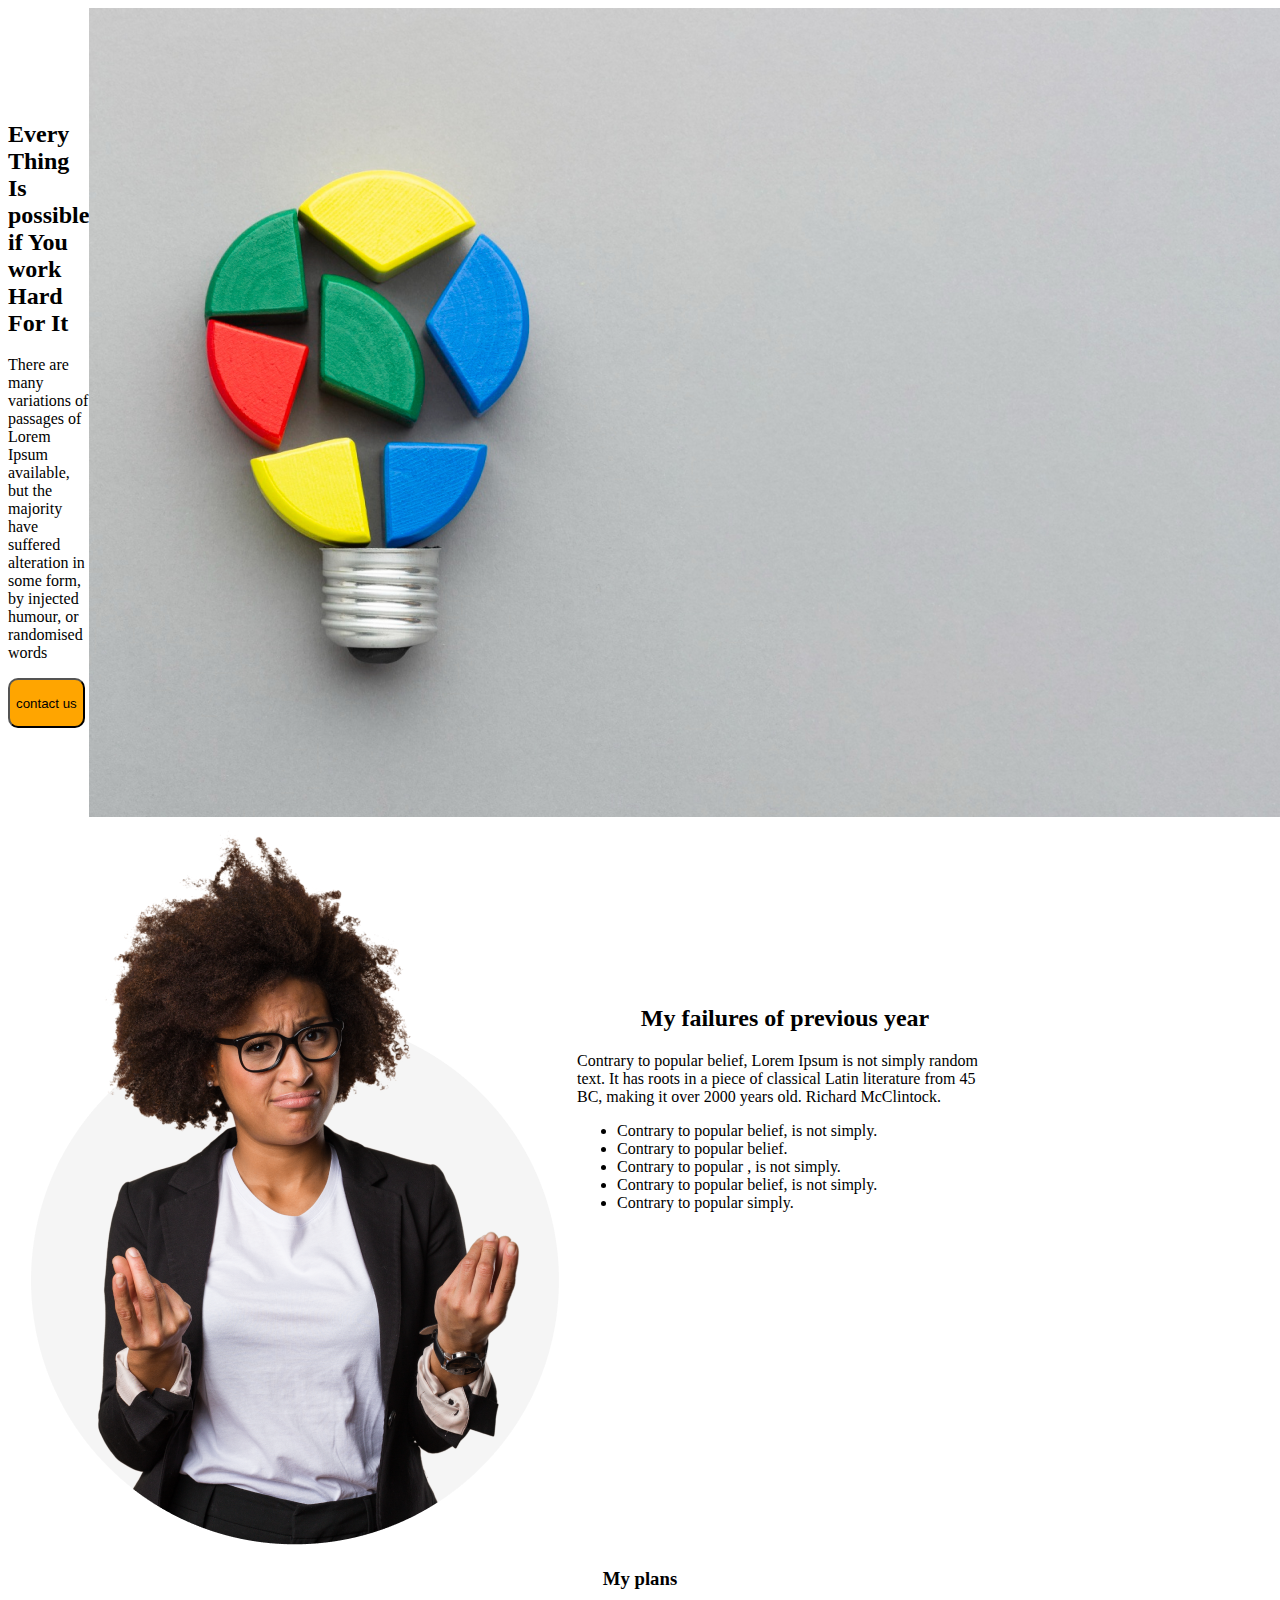
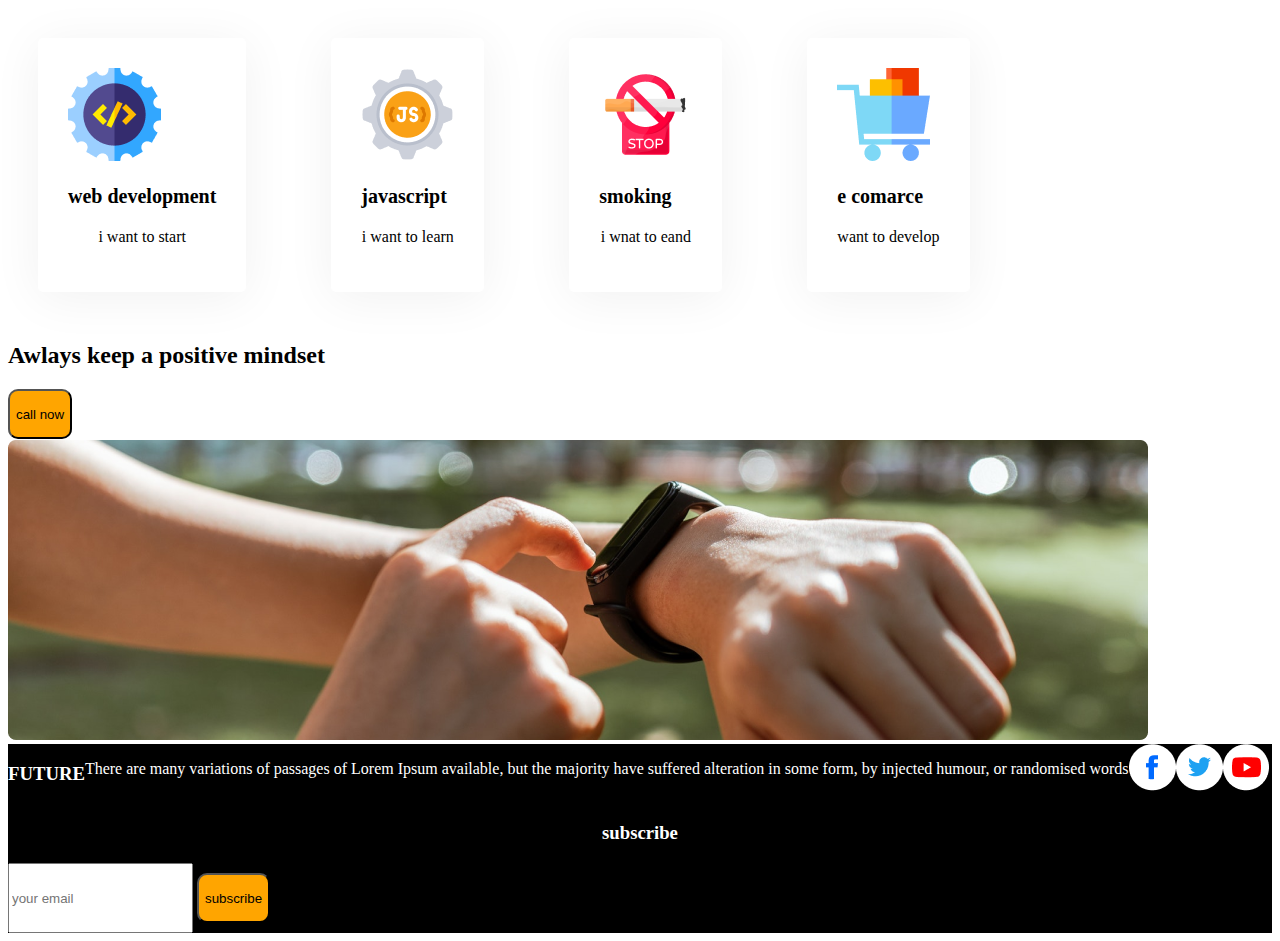
<file: first assaignment/index.html>
<!DOCTYPE html>
<html lang="en">
<head>
    <meta charset="UTF-8">
    <meta http-equiv="X-UA-Compatible" content="IE=edge">
    <meta name="viewport" content="width=device-width, initial-scale=1.0">
    <title>New year Assaignment</title>
    <link rel="stylesheet" href="CSS work.css">

</head>
<body>
    <header>
        <div class="header-part">
            
            <div class="style"><h2 class="header-title"> Every Thing Is possible if You work Hard For It</h2>
    
                <p class="description">There are many variations of passages of Lorem Ipsum available, but the majority have suffered alteration in some form, by injected humour, or randomised words</p>
            <button class="primary-btn">contact us</button></div>
            
            <div class="image"> <img src="../images/banner/banner2.png" alt="banner 2">
            
              
            
            </div>
           

           
        </div>
        
    </header>
    <main>
        <section>
            <div class="two">
                <div class="two-color">
                    <img src="../images/person.png" alt="">
                </div>

                
                <div class="i">
                    <h2 class="section-title">My failures of previous year</h2>
                       <p>Contrary to popular belief, Lorem Ipsum is not simply random text. It has roots in a piece of classical Latin literature from 45 BC, making it over 2000 years old. Richard McClintock.</p>
                        <ul>
                            <li>Contrary to popular belief, is not simply.</li>
                            <li>Contrary to popular belief.</li>
                            <li>Contrary to popular , is not simply.</li>
                            <li>Contrary to popular belief, is not simply.</li>
                            <li>Contrary to popular simply.</li>
                        </ul>
                </div>
               

            </div>
        </section>
    </main>

    <section class="plans">
        <h3 class="section-title"> My plans</h3>

<div class="skills-container">
<div class="skill">
    <img src="../images/icons/web.png" alt=" java script">
    <p class="skill-title">web development</p>
    <p class="skill-description">
        i want to start </p>
</div>
<div class="skill">
    <img src="../images/icons/js.png" alt="react">
    <p class="skill-title">javascript</p>
    <p class="skill-description">i want to learn
    </p>
</div>
<div class="skill">
    <img src="../images/icons/smoke.png" alt=" node js">
    <p class="skill-title">smoking</p>
    <p class="skill-description">
        i wnat to eand
    </p>
</div>
<div class="skill">
    <img src="../images/icons/ecom.png" alt=" mongo bd">
    <p class="skill-title">e comarce</p>
    <p class="skill-description">
        want to develop
    </p>
</div>
</div>


    </section>
    <section>
        <div class="t"><div> <h2>Awlays keep a positive mindset</h2> </div>
        <button class="primary-btn">call now</button>
        <div class="therr"><img src="../images/watch.png" alt="watch" >
        </div>
       </div>
        
    </section>
    <!-- last section -->
    <footer class="black">
    <section class="future">
        <div class="g">
            <h3 class="section-title">FUTURE</h3>
            <p>There are many variations of passages of Lorem Ipsum available, but the majority have suffered alteration in some form, by injected humour, or randomised words</p>
            <a href="https://www.facebook.com/">
                <img src="../images/icons/fb.png" alt="Facrbook.com">
            </a>
            <a href="https://twitter.com/">
                <img src="../images/icons/twitter.png" alt="twiter">
            </a>
            <a href="https://www.youtube.com/">
                <img src="../images/icons/youtube.png" alt="u tube">
            </a>
            
    
        </div>
        <div>
    <h3 class="section-title">subscribe</h3>
    <form action="">
        
        <input type="email" name="" id="" placeholder="your email">
        <button class="primary-btn">subscribe</button>
    </form>
        </div>
    </section>
        
    </footer>
        
       
            
</body>
</html>
</file>
<file: first assaignment/CSS work.css>
.primary-btn{
    background-color: orange;
    /* width: px; */
    height: 50px;
    text-align: center;
    border-radius: 10px;

}
.header-part{
    display: flex;
    align-items: center;
    
}
.two-color{
    /* background: #F15B22; */
    /* border-radius: 50%; */
}
.two{
    display: flex;
    align-items: center;
}
.i{
    width: 416px;
height: 400px;
left: 862px;
top: 1178px;

}
.section-title{
    font-weight: 800;
    text-align: center;
}
.skills-container{
    display: flex;
    gap: 25px;
}
.skill-title{
    font-weight: 800;
    font-size: 20px;
    margin-top: 20px;
}
.skill-description{
    /* background:wheat; */
    text-align: center;
    
}
.skill{
    box-shadow: 0px 6px 50px rgba(0, 0, 0, 0.06);
border-radius: 5px;
background: #FFFFFF;
padding: 30px;
margin: 30px;
}
.sectio-title{
    margin-top: 130px;
    margin-bottom: 70px;
    text-align: center;
    color: #FFF8F3;
    /* background-color:white; */
}
.plans{
    align-items: center;
    /* max-width: 400px; */
}
/* this part */
.contract{
    display: flex;
    gap: 100px;
    background-color: white;
    background: #FFF8F3;
    padding: 130px 200px;
}
.contract .section-title{
    text-align: left;
}
.contract input ,textarea{
    margin-bottom: 24px;
    border: 0;
    width: 100%;
    padding: 18px 25px;
}
input{
    height: 64px;
}
.black{
    background-color: black;
}
.future{
    color:white;
}
.g{
    display: flex;
}
</file>
